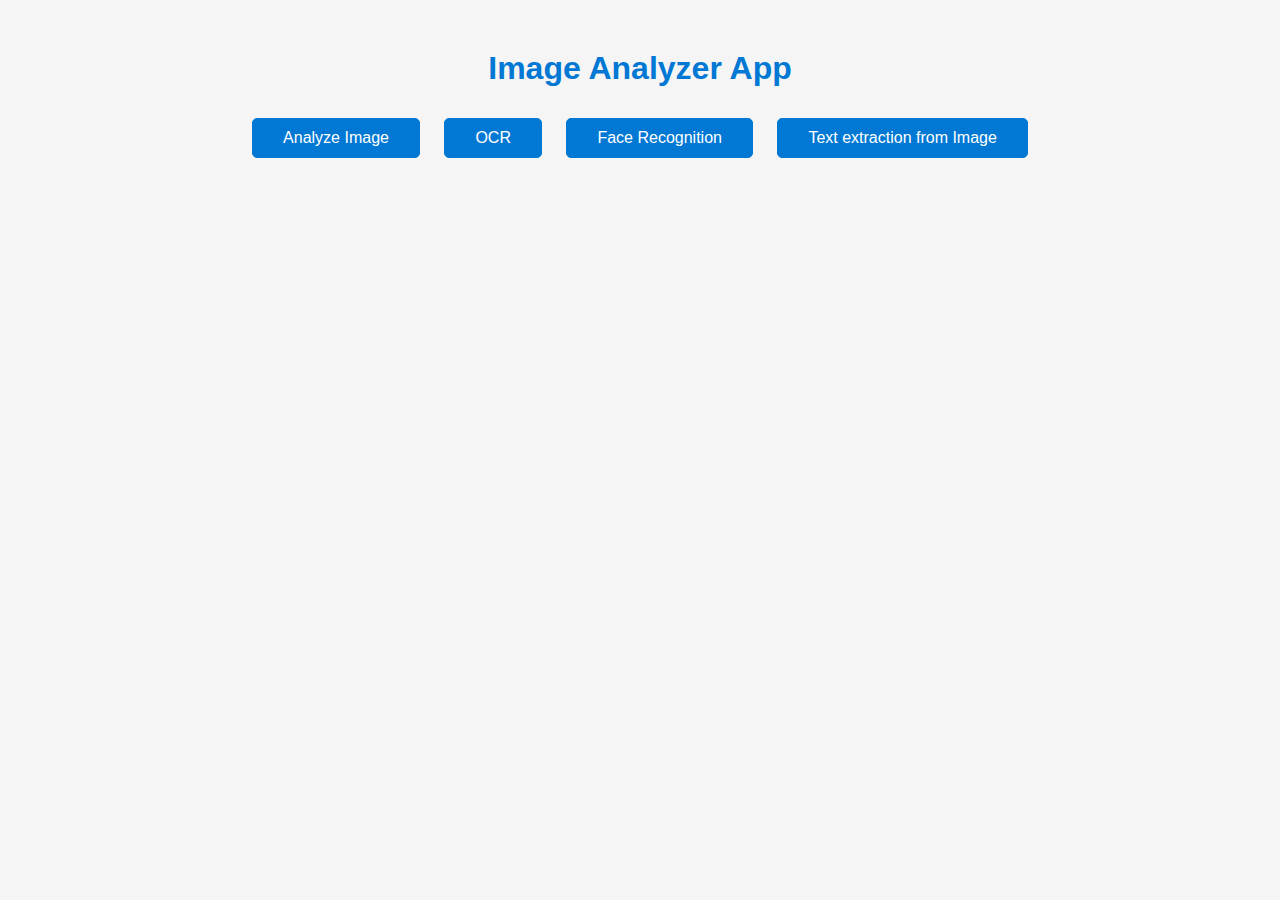
<file: static/index.html>
<!DOCTYPE html>
<html>
<head>
  <title>Image Analyzer App</title>
  <link rel="stylesheet" href="style.css">
</head>
<body>
  <h1>Image Analyzer App</h1>
  <button onclick="location.href='analyze-image.html'">Analyze Image</button>
  <button onclick="location.href='ocr.html'">OCR</button>
  <button onclick="location.href='face-recognition.html'">Face Recognition</button>
  <button onclick="location.href='text-extraction.html'">Text extraction from Image</button>
</body>
</html>
</file>
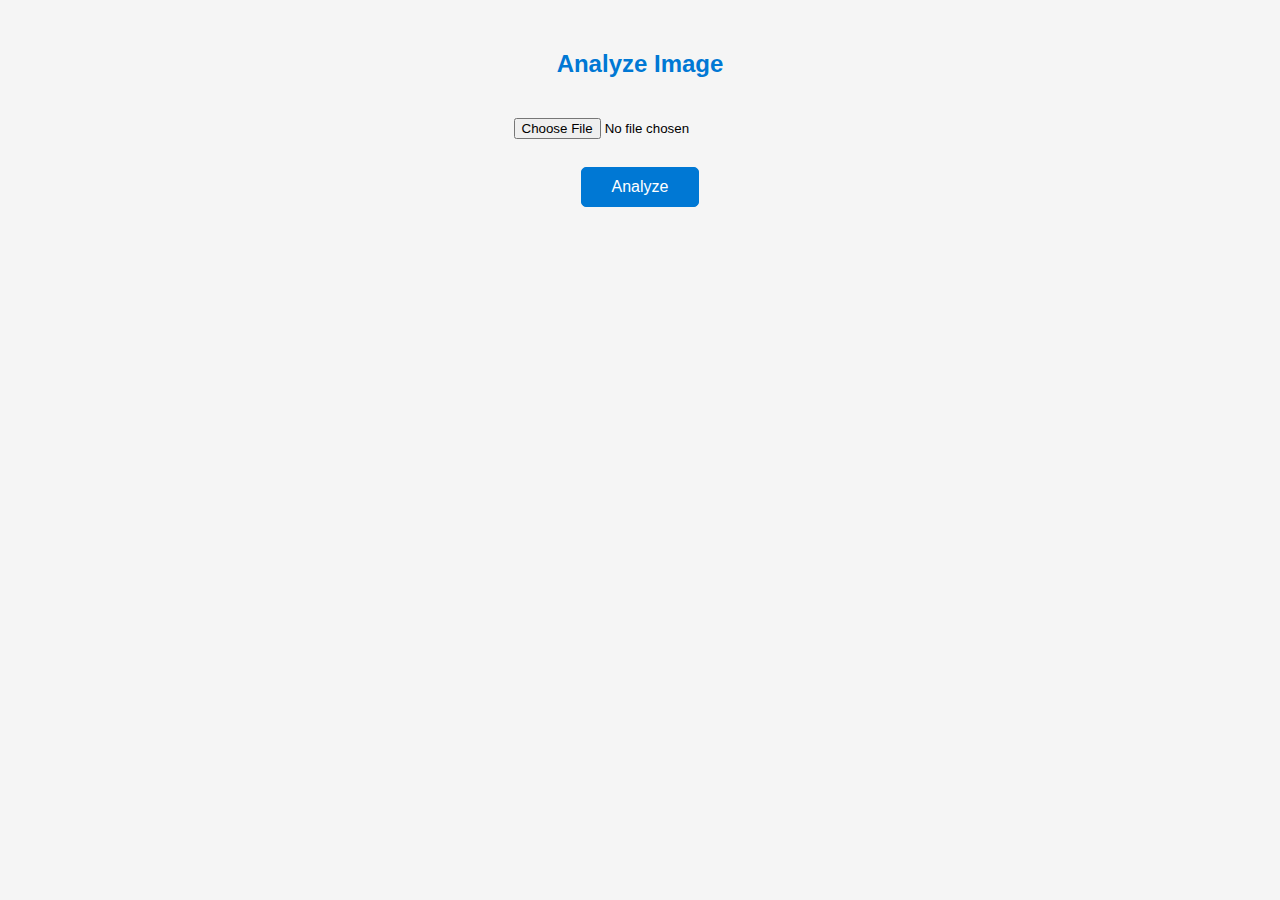
<file: static/analyze-image.html>
<!DOCTYPE html>
<html>
<head>
  <title>Analyze Image</title>
  <link rel="stylesheet" href="style.css">
</head>
<body>
  <h2>Analyze Image</h2>
  <input type="file" id="imageInput" accept="image/*" capture="environment">
  <br><br>
  <button id="analyzeBtn">Analyze</button>
  <div id="result" style="margin-top:20px"></div>
  <script src="script.js"></script>
</body>
</html>
</file>
<file: static/style.css>
body {
  font-family: Arial, sans-serif;
  text-align: center;
  margin-top: 50px;
  background: #f5f5f5;
}
button {
  margin: 10px;
  padding: 10px 30px;
  font-size: 16px;
  cursor: pointer;
  border-radius: 5px;
  border: 1px solid #0078d4;
  background: #0078d4;
  color: #fff;
}
button:hover {
  background: #005a9e;
}
input[type="file"] {
  margin-top: 20px;
}
h1, h2 {
  color: #0078d4;
}
</file>
